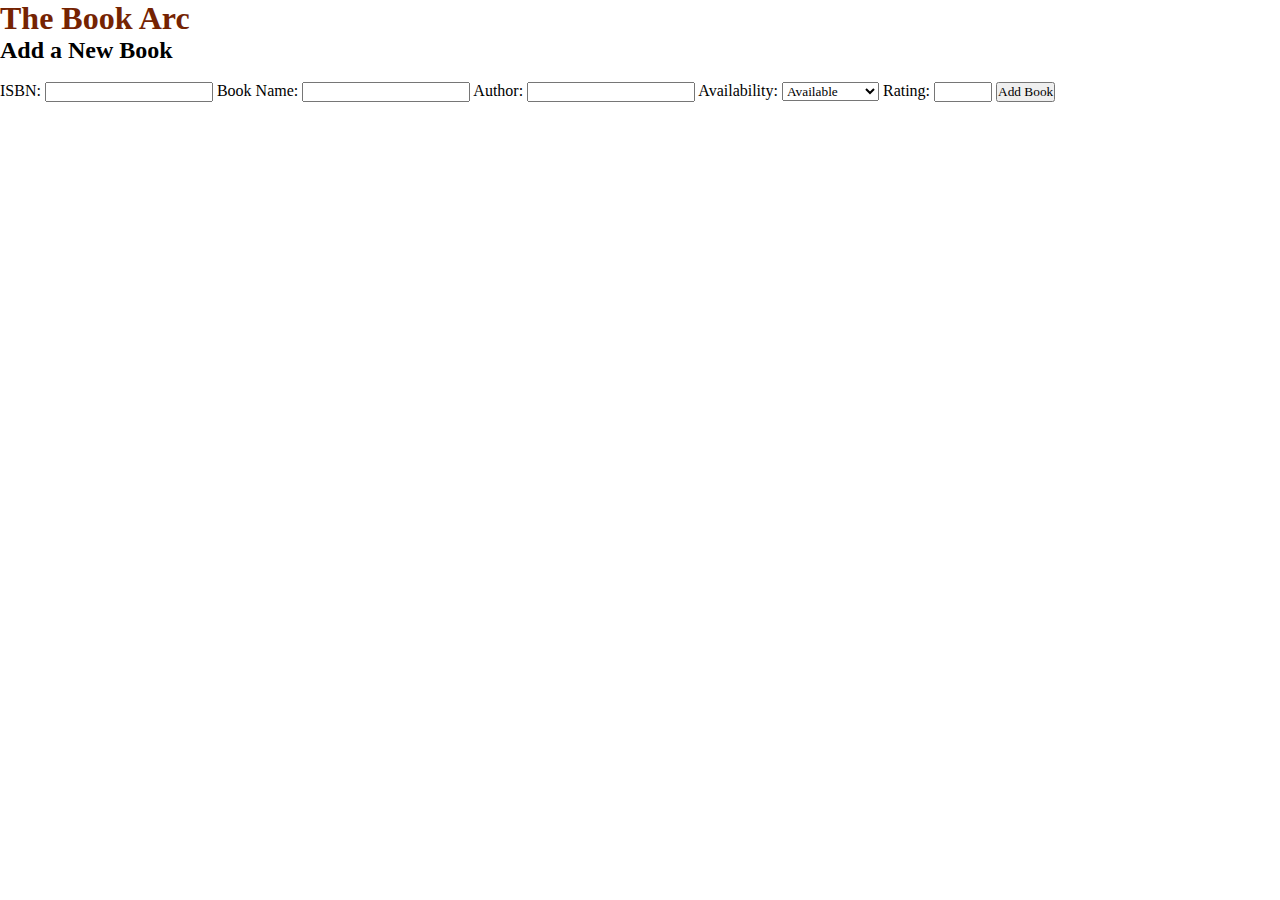
<file: templates/add_book.html>
<!DOCTYPE html>
<html lang="en">
  <head>
    <meta charset="UTF-8" />
    <meta name="viewport" content="width=device-width, initial-scale=1.0" />
    <link rel="stylesheet" href="/static/style.css" />
    <title>Add A New book</title>
  </head>
  <body>
    <header>
      <h1>The Book Arc</h1>
    </header>
    <main>
      <section class="add-book-section">
        <form action="/add_book" method="POST" class="add-book-form">
          <h2 class="add-book-form header">Add a New Book</h2>
          <br />
          <label for="isbn">ISBN:</label>
          <input type="text" id="isbn" name="isbn" required />

          <label for="book_name">Book Name:</label>
          <input type="text" id="book_name" name="book_name" required />

          <label for="author">Author:</label>
          <input type="text" id="author" name="author" required />

          <label for="availability">Availability:</label>
          <select id="availability" name="availability" required>
            <option value="1">Available</option>
            <option value="0">Not Available</option>
          </select>

          <label for="rating">Rating:</label>
          <input
            type="number"
            id="rating"
            name="rating"
            step="0.1"
            min="0"
            max="5"
            required
          />

          <button type="submit" class="btn save-btn">Add Book</button>
        </form>
      </section>
    </main>
  </body>
</html>
</file>
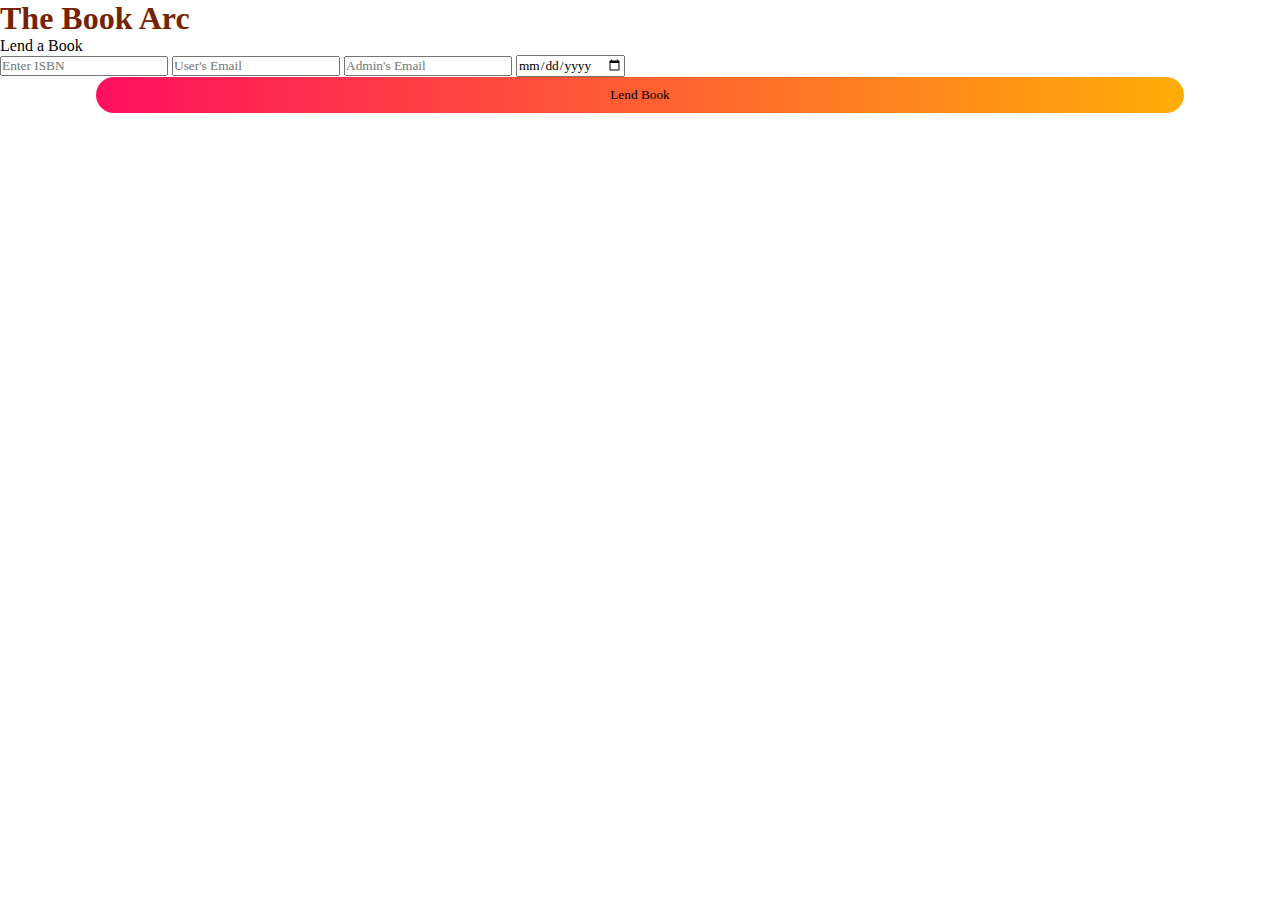
<file: templates/lend_book.html>
<!DOCTYPE html>
<html lang="en">
  <head>
    <meta charset="UTF-8" />
    <meta name="viewport" content="width=device-width, initial-scale=1.0" />
    <link rel="stylesheet" href="/static/style.css" />
  </head>
  <body>
    <header>
      <h1>The Book Arc</h1>
    </header>
    <main>
      <section class="lend-book-section">
        <form method="POST" action="/lend_book" class="lend-book-form">
          <header>Lend a Book</header>
          <input type="text" name="isbn" placeholder="Enter ISBN" required />
          <input
            type="email"
            name="user_email"
            placeholder="User's Email"
            required
          />
          <input
            type="email"
            name="admin_email"
            placeholder="Admin's Email"
            required
          />
          <input type="date" name="lend_date" required />
          <button type="submit" class="submit-btn">Lend Book</button>
        </form>
      </section>
    </main>
  </body>
</html>
</file>
<file: static/style.css>
* {
    margin: 0;
    padding: 0;
    font-family: Georgia, 'Times New Roman', Times, serif
}

.allpage {
    height: 100%;
    width: 100%; 
    background-image: url(https://images2.alphacoders.com/261/thumb-1920-26102.jpg);
    background-size: cover;
    background-position: center;
    position: absolute;
}
.pageheading{
    font-size: 25px;
    font-display: ;
    text-align: center;
    margin: 50px auto;
    width: 85%;
    padding: 30px 30px;
    display: block;
    background: rgba(255, 255, 255, .75);
    border: 0;
    outline: none;
    border-radius: 15px;
}
h1{
    color: rgb(117, 35, 2);
}
.form-box {
    width: 360px;
    height: 620px;
    position: relative;
    margin: 6% auto;
    background: white;
    padding: 5px;
    border-radius: 10px;
    box-shadow: 0 4px 8px rgb(0, 0, 0);
    overflow: hidden;
}
.login-form-box {
    width: 360px;
    height: 420px;
    position: relative;
    margin: 6% auto;
    background: white;
    padding: 5px;
    border-radius: 10px;
    box-shadow: 0 4px 8px rgb(0, 0, 0);
    overflow: hidden;
}

.button-box{
    width: 220px;
    margin: 35px auto;
    position: relative;
    box-shadow: 0 0 20px 9px #ff61241f;
    border-radius: 30px;
}

.boxheader{
    text-align: center;
    margin-top: 30px;

}
.input-group{
    top: 100px;
    left: 30px;
    position: absolute;
    width: 288px;
    transition: .5s;
}
.form-group{
    margin-top:0px;
    margin-bottom: 15px;
}

.input-field{
    width: 100%;
    padding: 10px 0 10px 5px;
    margin: 5px 0;
    border-top: 1px solid #999;
    border-left: 1px solid #999;
    border-right: 1px solid #999;
    border-bottom: 1px solid #999;
    outline: none;
    background: transparent;
}
.submit-btn{
    width: 85%;
    padding: 10px 30px;
    cursor: pointer;
    display: block;
    margin: auto;
    background: linear-gradient(to right, #ff105f, #ffad06);
    border: 0;
    outline: none;
    border-radius: 30px;
}
.tologin{
    text-align: center;
    margin-top: 520px;
}
.tosignup{
    text-align: center;
    margin-top: 280px;
}
</file>
